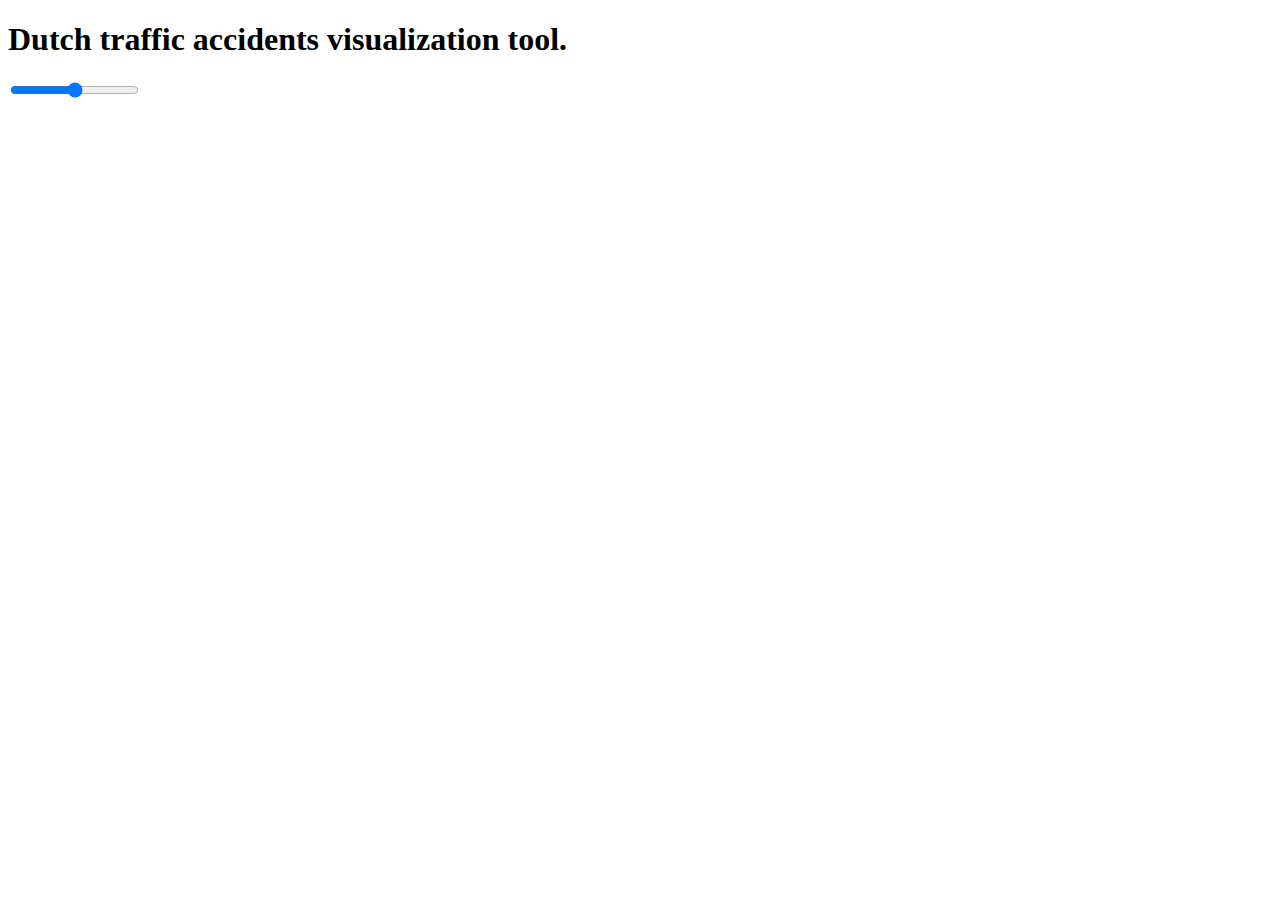
<file: Dylan/templates/index.html>
<!DOCTYPE HTML>
<html>
<head>
    <meta http-equiv="content-type" content="text/html; charset=utf-8">

    <title>Dutch traffic accidents visualization tool</title>

    <script src="http://d3js.org/d3.v2.js"></script>
    <script src='http://ajax.googleapis.com/ajax/libs/jquery/1.11.3/jquery.min.js'></script>




</head>
<body>

    <h1>Dutch traffic accidents visualization tool.</h1>
    <input type="range" min="2003" max="2015" id="slider">

    <div id="selectedYear">

    </div>

    <div id="info">

    </div>

    <div id="plot">
    </div>

    <script>
            d3.select("#slider").on("input", function() {
          update(+this.value);
        });


        // Show the information about a particular point.
        var show_info = function (d) {
            d3.select("#info").text( d );
        };

        var callback = function (data) {
            d3.select("#info").text( JSON.stringify(data, null, 2) );
        }

        // Load the data.
       function update(year) {
            d3.select("#selectedYear").text( year );
            var data = d3.json("/data/" + String(year), callback)
        };

        update(2015);

        <!--d3.json("/data", loadData);-->
    </script>

</body>
</html>
</file>
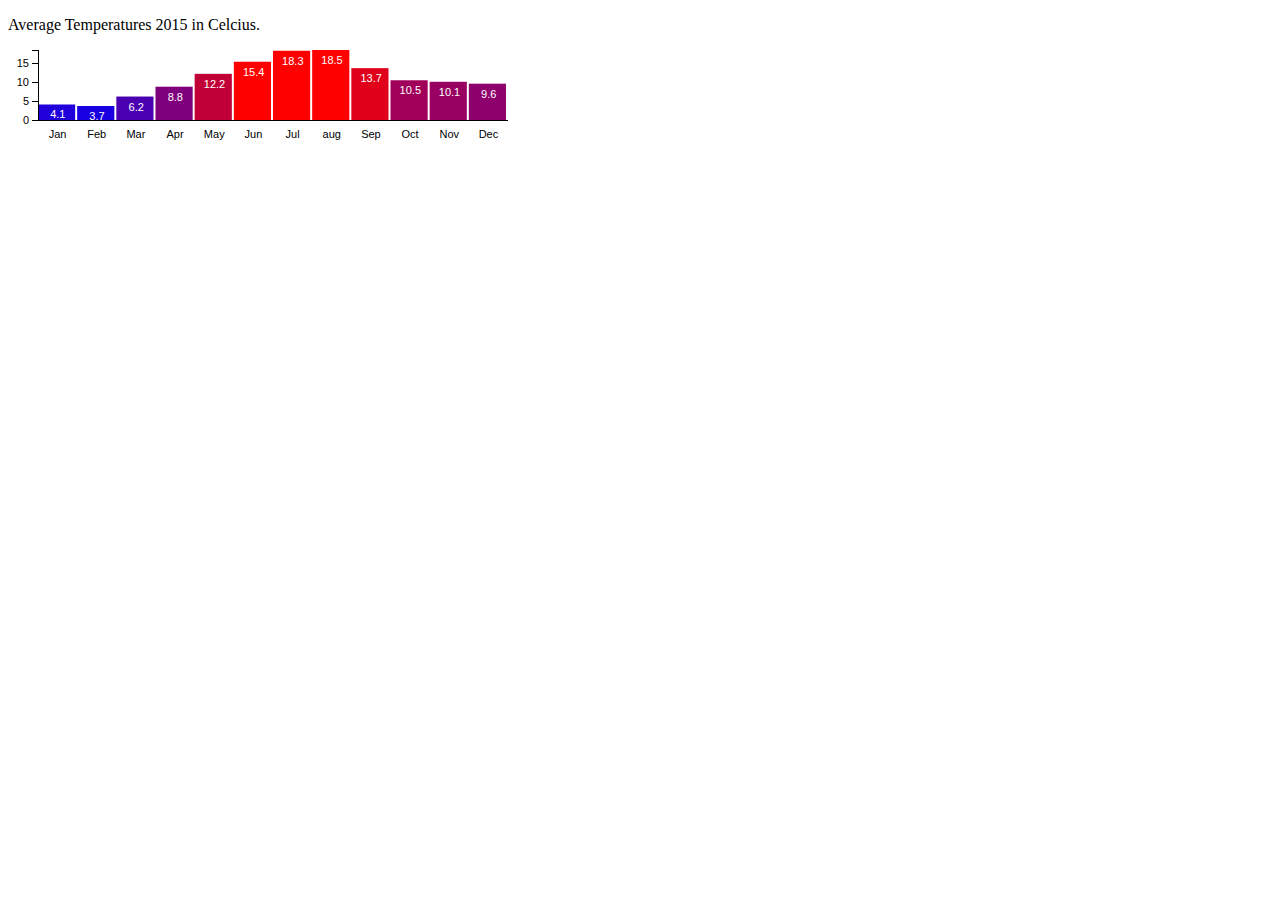
<file: playground_david/d3ass/chart.html>
<!DOCTYPE html>
<html lang="en">
    <head>
        <meta charset="utf-8">
        <title>D3 Test</title>
        <script type="text/javascript" src='https://code.jquery.com/jquery-3.1.0.min.js'></script>
        <script type="text/javascript" src="d3/d3.v3.js"></script>
        <link rel="stylesheet" type="text/css" href="chart.css">
    </head>
    <body id="chart">
        <script type="text/javascript", src="chart.js"></script>
    <p id="showsyear" > Average Temperatures 2015 in Celcius.</p>

    </body>
</html>
</file>
<file: playground_david/d3ass/chart.css>
div.bar {
    display: inline-block;
    width: 20px;
    height: 75px;   /* We'll override this later */
    background-color: teal;
    margin-right:2px;
}

.axis path,
.axis line {
    fill: none;
    stroke: black;
    shape-rendering: crispEdges;
}

.axis text {
    font-family: sans-serif;
    font-size: 11px;
}
</file>
